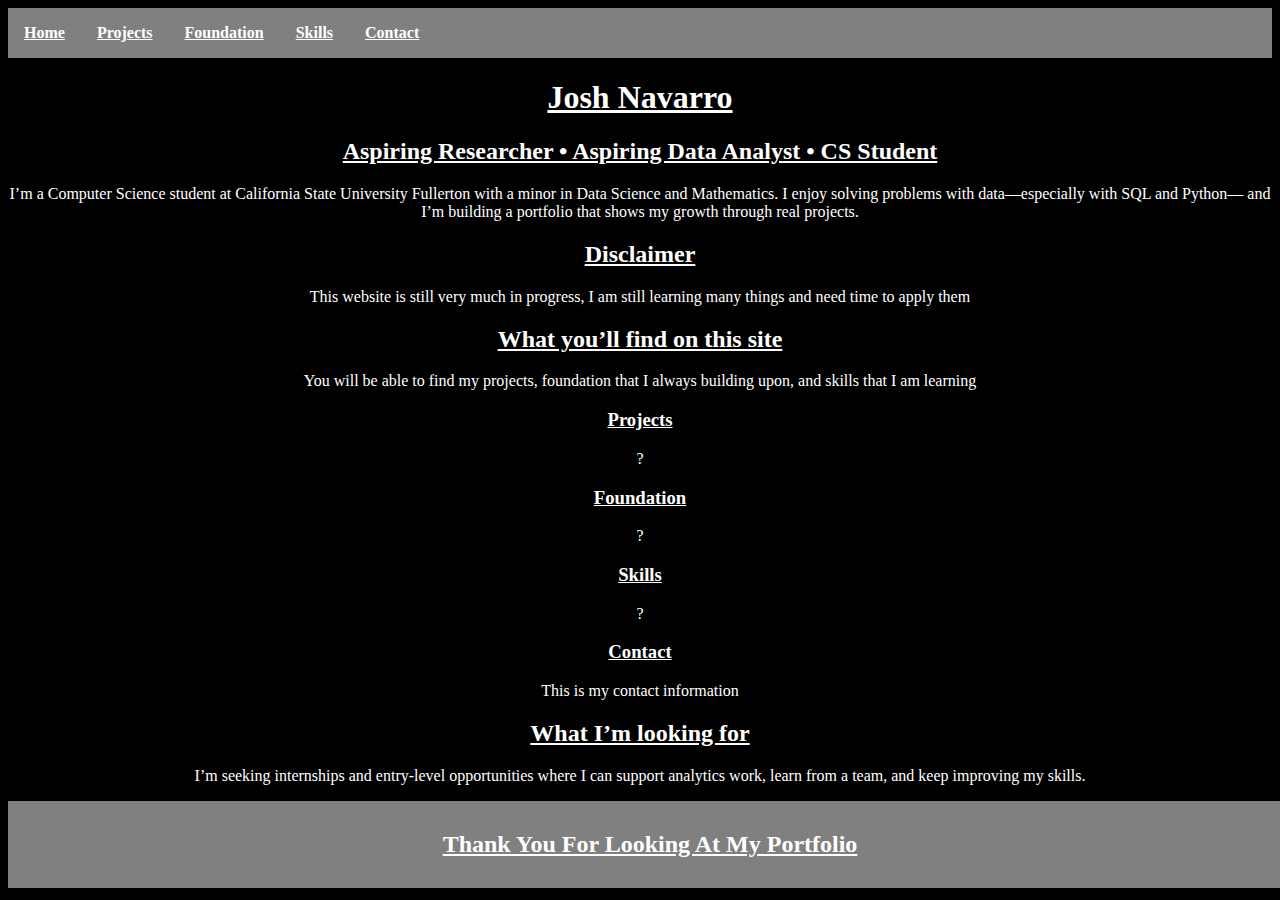
<file: index.html>
<!DOCTYPE html>
<html>
<head>
  <title>Josh Navarro's Portfolio</title>
  <link rel="stylesheet" type="text/css" href="./style.css" />
  <meta name="viewport" content="width=device-width, initial-scale=1" />
</head>

<body>
  <nav>
    <ul class="nav-buttons">
      <li><a href="index.html" class="active">Home</a></li>
      <li><a href="projects.html">Projects</a></li>
      <li><a href="foundation.html">Foundation</a></li>
      <li><a href="skills.html">Skills</a></li>
      <li><a href="contact.html">Contact</a></li>
    </ul>
  </nav>

  <main class="container">
    <section class="hero">
      <h1>Josh Navarro</h1>
      <h2>Aspiring Researcher •  Aspiring Data Analyst • CS Student</h2>
      <p>
        I’m a Computer Science student at California State University Fullerton with a minor in
        Data Science and Mathematics. I enjoy solving problems with data—especially with SQL and Python—
        and I’m building a portfolio that shows my growth through real projects.
      </p>
    </section>

    <section class = "home-section">
      <h2>Disclaimer</h2>
      <p>
        This website is still very much in progress, 
        I am still learning many things 
        and need time to apply them
      </p>
    </section>

    <section class="home-section">
      <h2>What you’ll find on this site</h2>
      <p>
        You will be able to find my projects, 
        foundation that I always building upon, 
        and skills that I am learning
      </p>

      <div class="projects-grid">
        <article class="project-card">
          <h3><a href="projects.html">Projects</a></h3>
          <p>?</p>
        </article>

        <article class="project-card">
          <h3><a href="foundation.html">Foundation</a></h3>
          <p>?</p>
        </article>

        <article class="project-card">
          <h3><a href="skills.html">Skills</a></h3>
          <p>?</p>
        </article>

        <article class = "project-card">
            <h3><a href = "contact.html">Contact</a></h3>
            <p>This is my contact information</p>
        </article>
      </div>
    </section>

    <section class="home-section">
      <h2>What I’m looking for</h2>
      <p>
        I’m seeking internships and entry-level opportunities where I can support analytics work, learn from a team,
        and keep improving my skills.
      </p>
    </section>
  </main>

  <footer>
    <h2>Thank You For Looking At My Portfolio</h2>
  </footer>
</body>
</html>
</file>
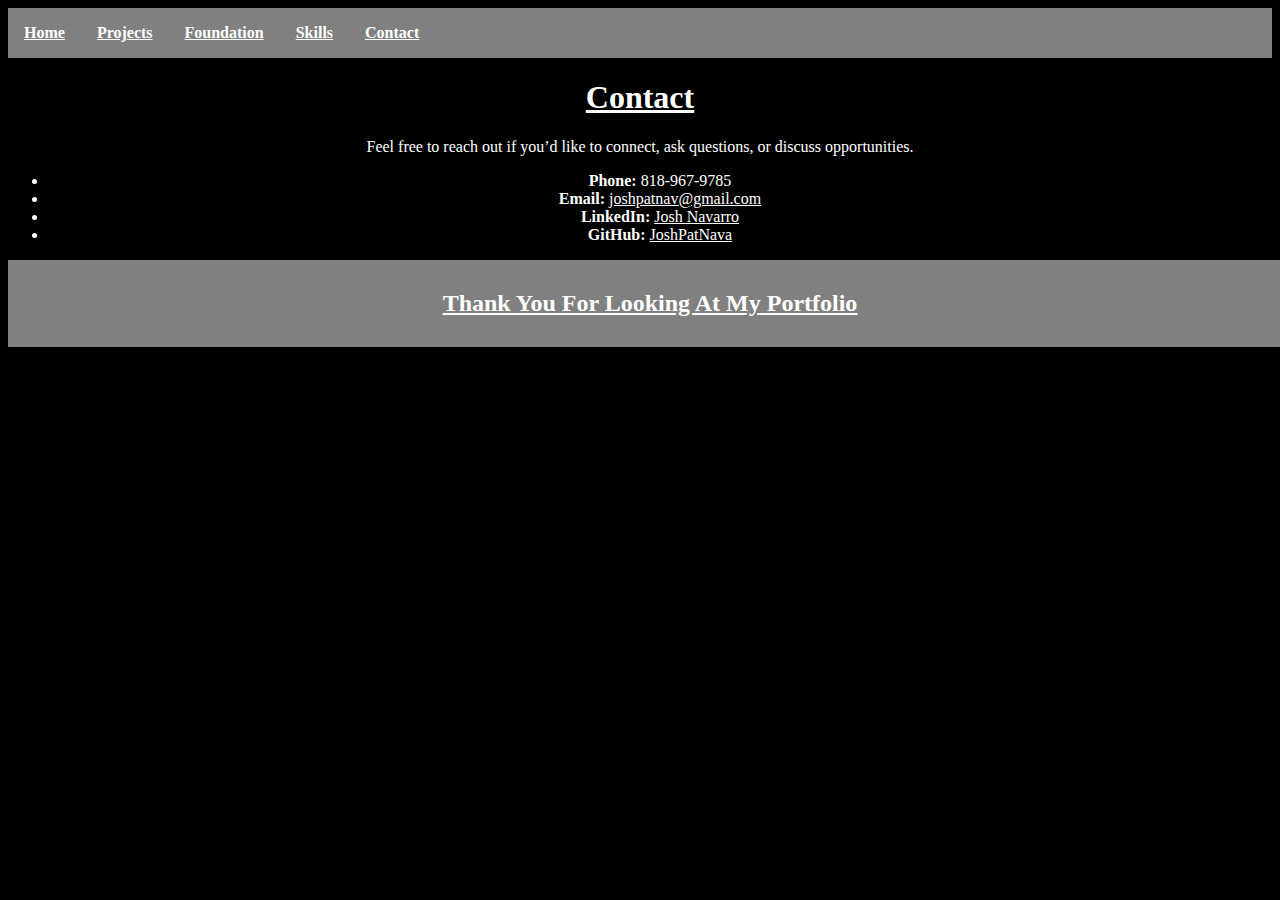
<file: contact.html>
<!DOCTYPE html>
<html>
<head>
  <title>Contact | Josh Navarro</title>
  <link rel="stylesheet" href="./style.css" />
  <meta name="viewport" content="width=device-width, initial-scale=1" />
</head>

<body>
  <nav>
    <ul class="nav-buttons">
      <li><a href="index.html">Home</a></li>
      <li><a href="projects.html">Projects</a></li>
      <li><a href="foundation.html">Foundation</a></li>
      <li><a href="skills.html">Skills</a></li>
      <li><a href="contact.html" class = "active">Contact</a></li>
    </ul>
  </nav>

  <main class="container">
    <section class="hero">
      <h1>Contact</h1>
      <p>
        Feel free to reach out if you’d like to connect, ask questions, or discuss opportunities.
      </p>
    </section>

    <section class="home-section">
      <ul class="contact">
        <li><b>Phone:</b> 818-967-9785</li>
        <li><b>Email:</b> <a href="Email:joshpatnav@gmail.com">joshpatnav@gmail.com</a></li>
        <li>
          <b>LinkedIn:</b>
          <a href="https://www.linkedin.com/in/joshpatnav2005/" target="_blank" rel="noopener">
            Josh Navarro
          </a>
        </li>
        <li>
          <b>GitHub:</b>
          <a href="https://github.com/JoshPatNava" target="_blank" rel="noopener">
            JoshPatNava
          </a>
        </li>
      </ul>
    </section>
  </main>

  <footer>
    <h2>Thank You For Looking At My Portfolio</h2>
  </footer>
</body>
</html>
</file>
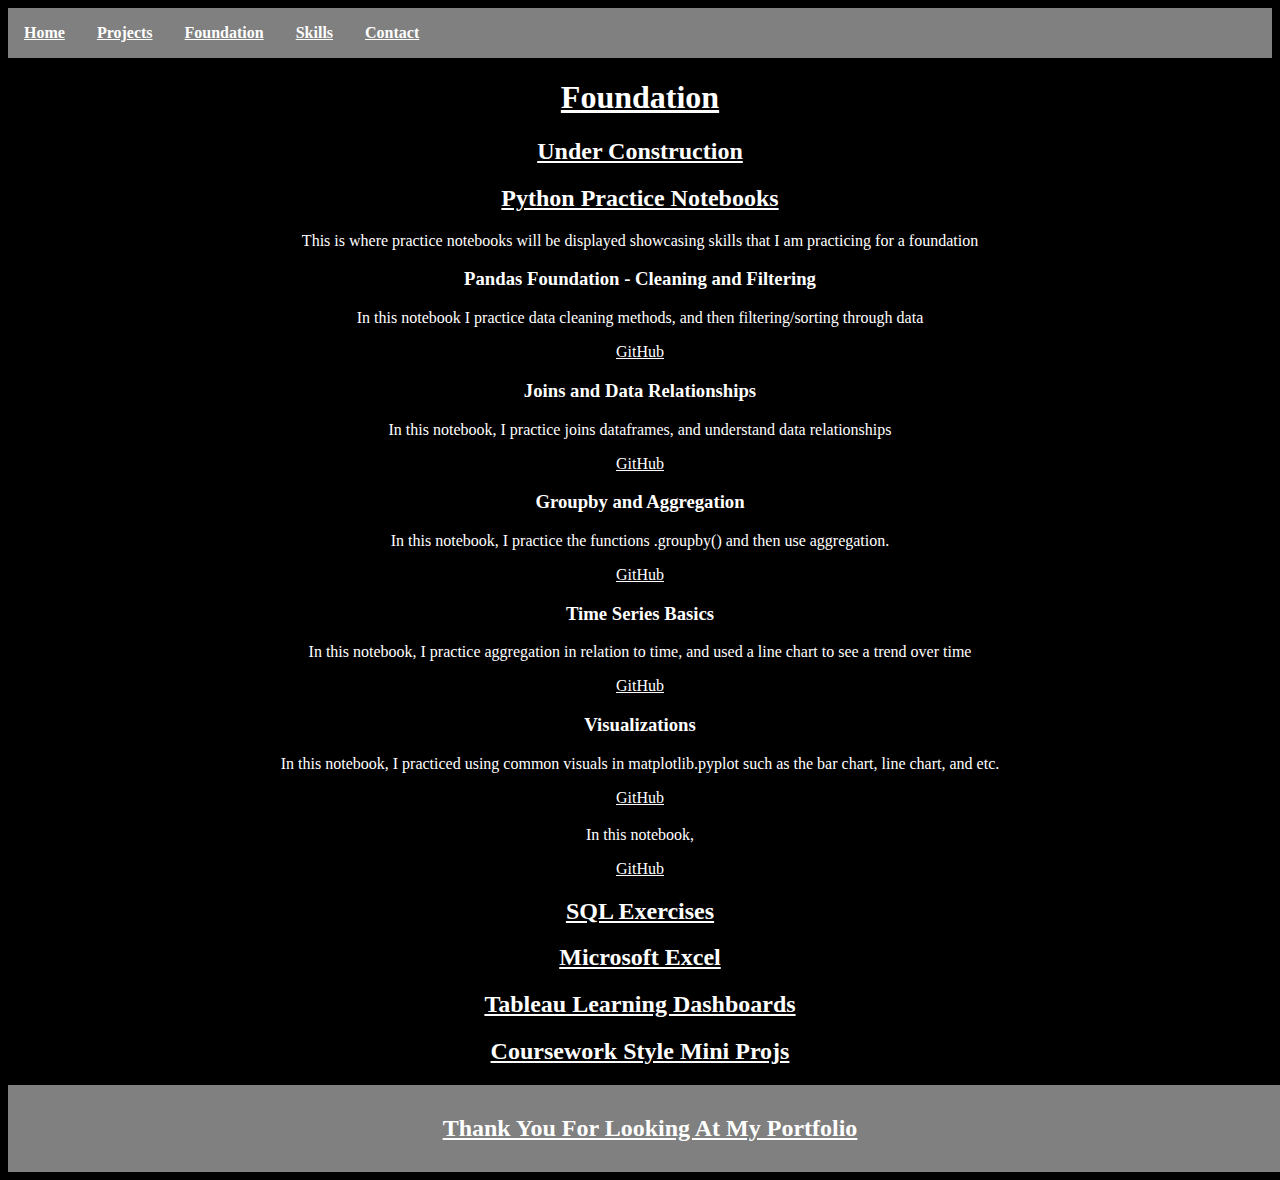
<file: foundation.html>
<!DOCTYPE html>
<html>
<head>
  <title>Foundation | Josh Navarro</title>
  <link rel="stylesheet" href="./style.css" />
  <meta name="viewport" content="width=device-width, initial-scale=1" />
</head>

<body>
  <nav>
    <ul class = "nav-buttons">
      <li><a href="index.html">Home</a></li>
      <li><a href="projects.html">Projects</a></li>
      <li><a href="foundation.html" class = "active">Foundation</a></li>
      <li><a href="skills.html">Skills</a></li>
      <li><a href="contact.html">Contact</a></li>
    </ul>
  </nav>

  <main class="container">
    <h1>Foundation</h1>
    <h2>Under Construction</h2>
    <section class = "home-section">
      <h2>Python Practice Notebooks</h2>
      <p>
        This is where practice notebooks 
        will be displayed showcasing 
        skills that I am practicing for a foundation
      </p>

      <div class = "projects-grid">
        <article class = "project-card">
          <h3>Pandas Foundation - Cleaning and Filtering</h3>
          <p>
            In this notebook I practice data cleaning methods, 
            and then filtering/sorting through data
          </p>
          <div class = "project-links">
            <a href = "https://github.com/JoshPatNava/Pandas-Foundation-Cleaning-Filtering-" target="_blank" rel="noopener">
              GitHub
            </a>
          </div>
        </article>

        <article class = "project-card">
          <h3>Joins and Data Relationships</h3>
          <p>
            In this notebook, I practice joins dataframes, 
            and understand data relationships
          </p>
          <div class = "project-links">
            <a href = "https://github.com/JoshPatNava/Joins-and-Data-Relationship" target="_blank" rel="noopener">
              GitHub
            </a>
          </div>
        </article>

        <article class = "project-card">
          <h3>Groupby and Aggregation</h3>
          <p>
            In this notebook, I practice the functions .groupby()
            and then use aggregation.
          </p>
          <div class = "project-links">
            <a href = "https://github.com/JoshPatNava/Groupby-and-Aggregation" target = "_blank" rel = "noopener">
              GitHub
            </a>
          </div>
        </article>

        <article  class = "project-card">
          <h3>Time Series Basics</h3>
          <p>
            In this notebook, I practice aggregation in relation to time, 
            and used a line chart to see a trend over time
          </p>
          <div class = "project-links">
            <a href = "https://github.com/JoshPatNava/Times-Series-Basics" target = "_blank" rel = "noopener">
              GitHub
            </a>
          </div>
        </article>

        <article class = "project-card">
          <h3>Visualizations</h3>
          <p>
            In this notebook, I practiced using common visuals in matplotlib.pyplot
            such as the bar chart, line chart, and etc.
          </p>
          <div class = "project-links">
            <a href = "https://github.com/JoshPatNava/Visualizations" target = "_blank" rel = "noopener">GitHub</a>
          </div>
        </article>

        <article class = "project-card">
          <h3></h3>
          <p>
            In this notebook, 
          </p>
          <div class = "project-links">
            <a href = "https://github.com/JoshPatNava/Data-Validation-and-Outliers" target = "_blank" rel = "noopener">GitHub</a>
          </div>
        </article>
      </div>
    </section>

    <section class = "home-section">
      <h2>SQL Exercises</h2>
    </section>

    <section class = "home-section">
      <h2>Microsoft Excel</h2>
    </section>

    <section class = "home-section">
      <h2>Tableau Learning Dashboards</h2>
    </section>

    <section class = "home-section">
      <h2>Coursework Style Mini Projs</h2>
    </section>
  </main>
  <footer>
    <h2>Thank You For Looking At My Portfolio</h2>
  </footer>

</body>
</html>
</file>
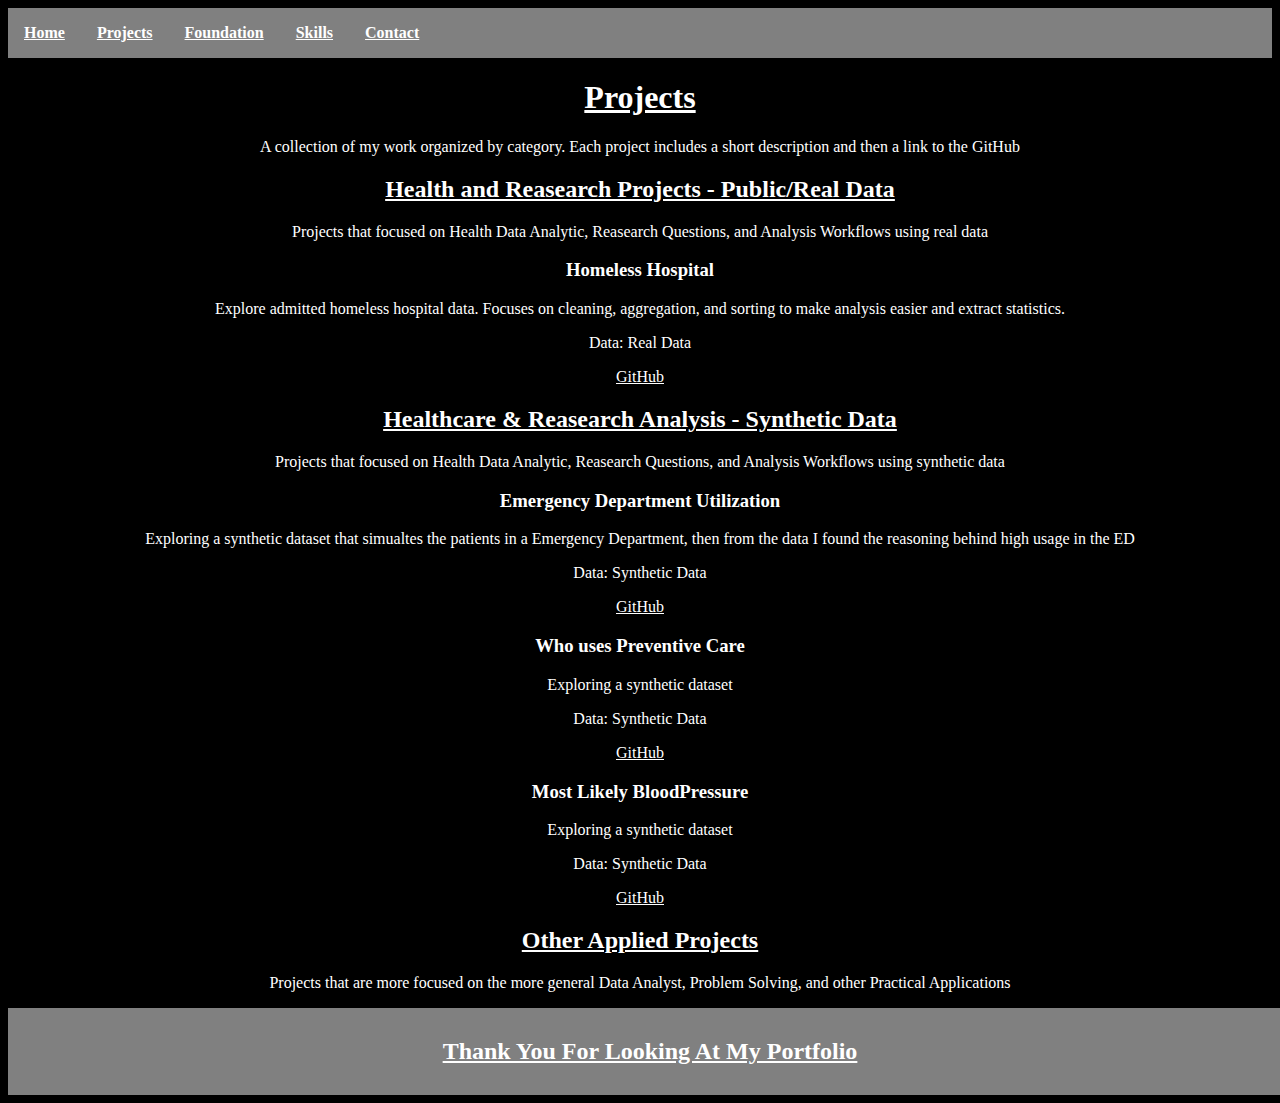
<file: projects.html>
<!DOCTYPE html>
<html>
  <head>
    <title>Projects | Josh Navarro</title>
    <link rel="stylesheet" type="text/css" href="./style.css" />
    <meta name="viewport" content="width=device-width, initial-scale=1" />
  </head>

<body>
  <nav>
    <ul class = "nav-buttons">
      <li><a href="index.html">Home</a></li>
      <li><a href="projects.html" class="active">Projects</a></li>
      <li><a href="foundation.html">Foundation</a></li>
      <li><a href="skills.html">Skills</a></li>
      <li><a href="contact.html">Contact</a></li>
    </ul>
  </nav>

  <main class="container">
    <section class = "hero">
      <h1>Projects</h1>
      <p>
        A collection of my work organized by category. 
        Each project includes a short description 
        and then a link to the GitHub
      </p>
    </section>

    <section class = "home-section">
      <h2>Health and Reasearch Projects - Public/Real Data</h2>
      <p>
        Projects that focused on Health Data Analytic, 
        Reasearch Questions, and Analysis Workflows using real data
      </p>
      <div class="projects-grid">
        <article class="project-card">
          <h3>Homeless Hospital</h3>
          <p>
            Explore admitted homeless hospital data. Focuses on cleaning, aggregation,
            and sorting to make analysis easier and extract statistics.
          </p>
          <p>Data: Real Data</p>
          <div class="project-links">
            <a href="https://github.com/JoshPatNava/Homeless_In_Hospital" target="_blank" rel="noopener">GitHub</a>
          </div>
        </article>
      </div>
    </section>
    <section class = "home-section">
      <h2>Healthcare & Reasearch Analysis - Synthetic Data</h2>
      <p>
        Projects that focused on Health Data Analytic, 
        Reasearch Questions, and Analysis Workflows using synthetic data
      </p>
      <div class = "projects-grid"> 
        <article class = "project-card">
          <h3>Emergency Department Utilization</h3>
          <p>
            Exploring a synthetic dataset that simualtes the patients in a Emergency Department, 
            then from the data I found the reasoning behind high usage in the ED
          </p>
          <p>Data: Synthetic Data</p>
          <div class = "project-links">
            <a href = "https://github.com/JoshPatNava/Understanding-Emergency-Department-Utilization" target="_blank" rel="noopener">GitHub</a>
          </div>
        </article>

        <article class = "project-card">
          <h3>Who uses Preventive Care</h3>
          <p>
            Exploring a synthetic dataset
          </p>
          <p>Data: Synthetic Data</p>
          <div class = "project-links">
            <a href = "https://github.com/JoshPatNava/WhoUsesPreventiveCare" target="_blank" rel="noopener">GitHub</a>
          </div>
        </article>

        <article class = "project-card">
          <h3>Most Likely BloodPressure</h3>
          <p>
            Exploring a synthetic dataset
          </p>
          <p>Data: Synthetic Data</p>
          <div class = "project-links">
            <a href = "https://github.com/JoshPatNava/More_Likely_To_Have_Uncontrolled_BloodPressure" target="_blank" rel="noopener">GitHub</a>
          </div>
        </article>
      </div>
    </section>

    <section class = "home-section">
      <h2>Other Applied Projects</h2>
      <p>
        Projects that are more focused on the more general Data Analyst, 
        Problem Solving, and other Practical Applications
      </p>
      <div class = "projects-grid">

      </div>
    </section>
  </main>

  <footer>
    <h2>Thank You For Looking At My Portfolio</h2>
  </footer>

</body>
</html>
</file>
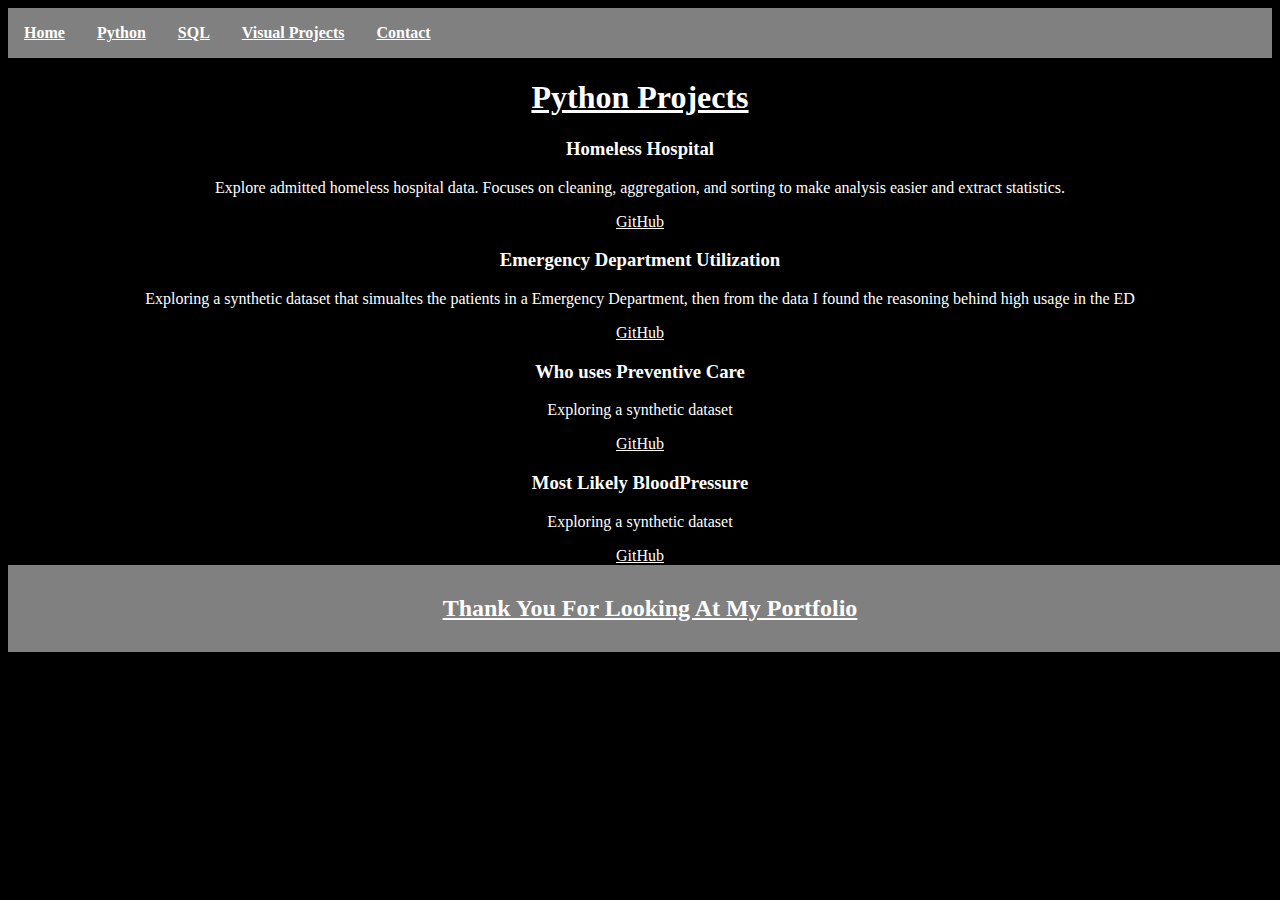
<file: python.html>
<!DOCTYPE html>
<html>
  <head>
    <title>Python Projects | Josh Navarro</title>
    <link rel="stylesheet" type="text/css" href="./style.css" />
    <meta name="viewport" content="width=device-width, initial-scale=1" />
  </head>

<body>
  <nav>
    <ul class = "nav-buttons">
      <li><a href="index.html">Home</a></li>
      <li><a href = "python.html" class = "active">Python</a></li>
      <li><a href="sql.html">SQL</a></li>
      <li><a href="visual.html">Visual Projects</a></li>
      <li><a href="contact.html">Contact</a></li>
    </ul>
  </nav>

  <main class="container">
    <h1>Python Projects</h1>


    <section class="projects-grid">
    <article class="project-card">
      <h3>Homeless Hospital</h3>
      <p>
        Explore admitted homeless hospital data. Focuses on cleaning, aggregation,
        and sorting to make analysis easier and extract statistics.
      </p>
      <div class="project-links">
        <a href="https://github.com/JoshPatNava/Homeless_In_Hospital" target="_blank" rel="noopener">GitHub</a>
      </div>
    </article>

    <article class = "project-card">
      <h3>Emergency Department Utilization</h3>
      <p>
        Exploring a synthetic dataset that simualtes the patients in a Emergency Department, 
        then from the data I found the reasoning behind high usage in the ED
      </p>
      <div class = "project-links">
        <a href = "https://github.com/JoshPatNava/Understanding-Emergency-Department-Utilization" target="_blank" rel="noopener">GitHub</a>
      </div>
    </article>

    <article class = "project-card">
      <h3>Who uses Preventive Care</h3>
      <p>
        Exploring a synthetic dataset
      </p>
      <div class = "project-links">
        <a href = "https://github.com/JoshPatNava/WhoUsesPreventiveCare" target="_blank" rel="noopener">GitHub</a>
      </div>
    </article>

    <article class = "project-card">
      <h3>Most Likely BloodPressure</h3>
      <p>
        Exploring a synthetic dataset
      </p>
      <div class = "project-links">
        <a href = "https://github.com/JoshPatNava/More_Likely_To_Have_Uncontrolled_BloodPressure" target="_blank" rel="noopener">GitHub</a>
      </div>
    </article>
  </section>
  </main>

  <footer>
    <h2>Thank You For Looking At My Portfolio</h2>
  </footer>

</body>
</html>
</file>
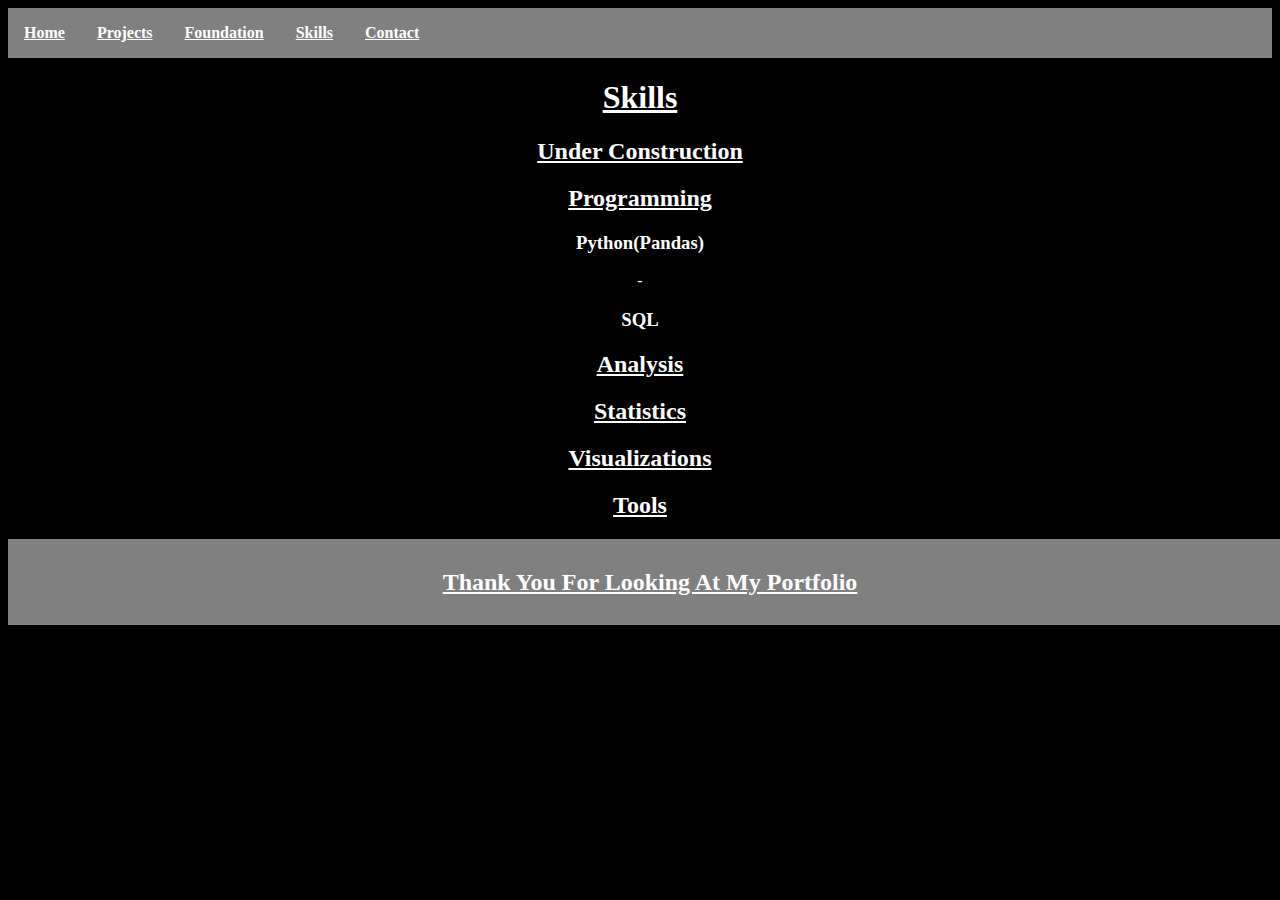
<file: skills.html>
<!DOCTYPE html>
<html>
<head>
  <title>Skills | Josh Navarro</title>
  <link rel="stylesheet" href="./style.css" />
  <meta name="viewport" content="width=device-width, initial-scale=1" />
</head>

<body>
  <nav>
    <ul class = "nav-buttons">
      <li><a href="index.html">Home</a></li>
      <li><a href="projects.html">Projects</a></li>
      <li><a href="foundation.html">Foundation</a></li>
      <li><a href="skills.html" class = "active">Skills</a></li>
      <li><a href="contact.html">Contact</a></li>
    </ul>
  </nav>

  <main class="container">
    <h1>Skills</h1>
    <h2>Under Construction</h2>

    <section class = "home-section">
      <h2>Programming</h2>
      <h3>Python(Pandas)</h3>
      <p>
        - 
      </p>
      <h3>SQL</h3>
    </section>

    <section class = "home-section">
      <h2>Analysis</h2>
    </section>

    <section class = "home-section">
      <h2>Statistics</h2>
    </section>

    <section class = "home-section">
      <h2>Visualizations</h2>
    </section>

    <section class = "home-section">
      <h2>Tools</h2>
    </section>
  </main>
  <footer>
    <h2>Thank You For Looking At My Portfolio</h2>
  </footer>

</body>
</html>
</file>
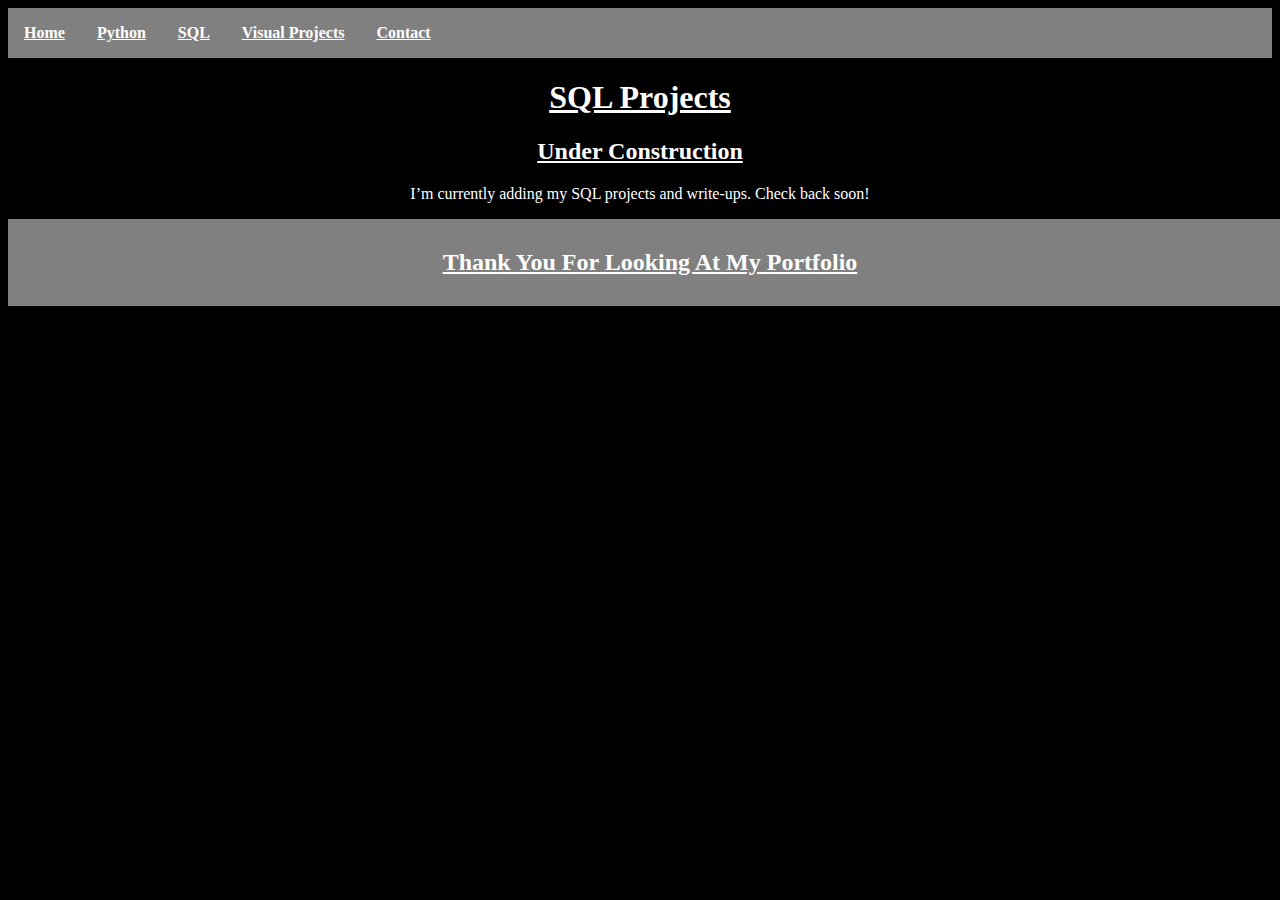
<file: sql.html>
<!DOCTYPE html>
<html>
<head>
  <title>SQL Projects | Josh Navarro</title>
  <link rel="stylesheet" href="./style.css" />
  <meta name="viewport" content="width=device-width, initial-scale=1" />
</head>

<body>
  <nav>
    <ul class = "nav-buttons">
      <li><a href="index.html">Home</a></li>
      <li><a href="python.html">Python</a></li>
      <li><a href = "sql.html" class = "active">SQL</a></li>
      <li><a href="visual.html">Visual Projects</a></li>
      <li><a href="contact.html">Contact</a></li>
    </ul>
  </nav>

  <main class="container">
    <h1>SQL Projects</h1>
    <h2>Under Construction</h2>
    <p>
      I’m currently adding my SQL projects and write-ups. Check back soon!
    </p>
  </main>
  <footer>
    <h2>Thank You For Looking At My Portfolio</h2>
  </footer>

</body>
</html>
</file>
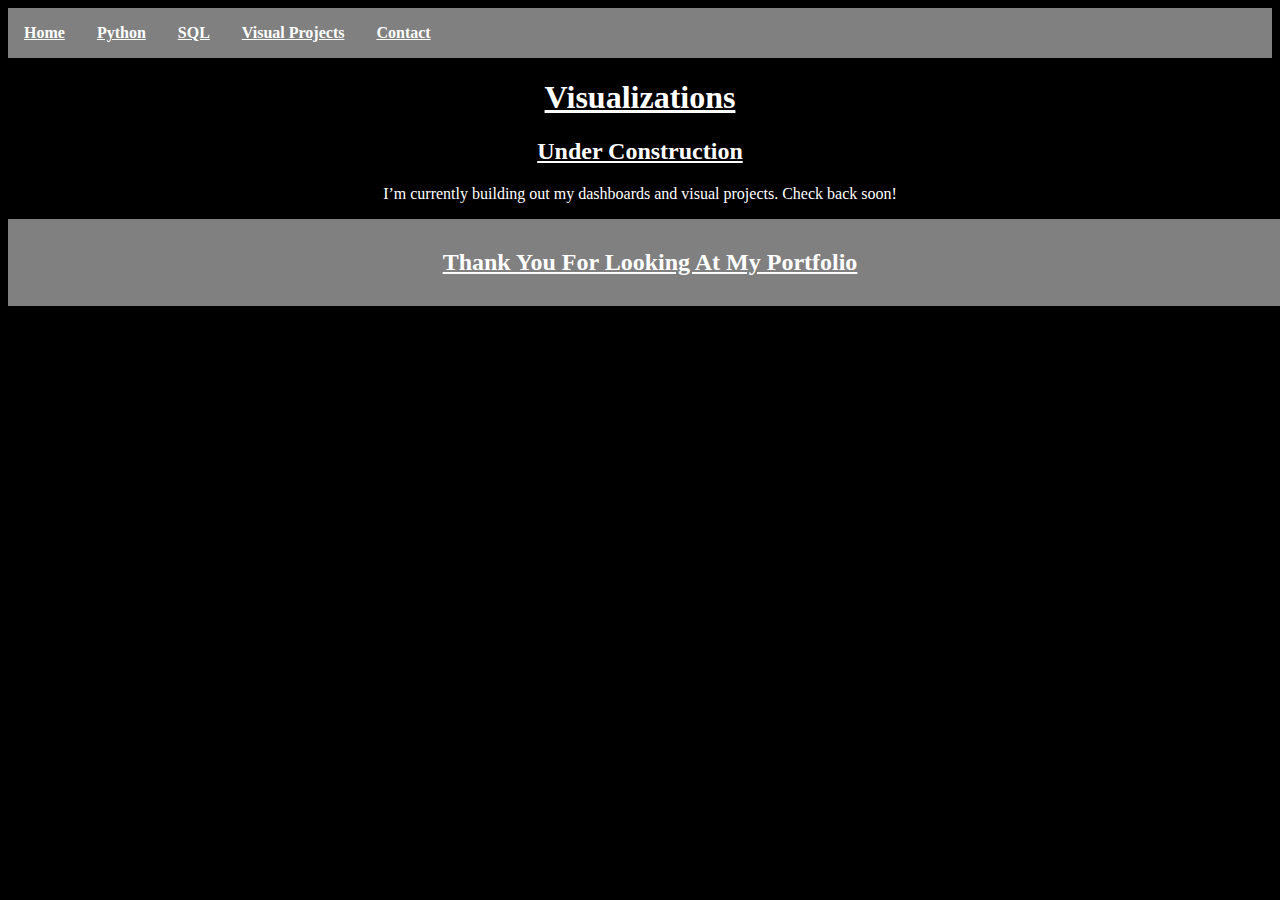
<file: visual.html>
<!DOCTYPE html>
<html>
<head>
  <title>Visualizations | Josh Navarro</title>
  <link rel="stylesheet" href="./style.css" />
  <meta name="viewport" content="width=device-width, initial-scale=1" />
</head>

<body>
  <nav>
    <ul class = "nav-buttons">
      <li><a href="index.html">Home</a></li>
      <li><a href="python.html">Python</a></li>
      <li><a href="sql.html">SQL</a></li>
      <li><a href = "index.html" class = "active">Visual Projects</a></li>
      <li><a href="contact.html">Contact</a></li>
    </ul>
  </nav>

  <main class="container">
    <h1>Visualizations</h1>
    <h2>Under Construction</h2>
    <p>
      I’m currently building out my dashboards and visual projects. Check back soon!
    </p>
  </main>
  <footer>
    <h2>Thank You For Looking At My Portfolio</h2>
  </footer>

</body>
</html>
</file>
<file: style.css>
html {
    scroll-behavior: smooth;
}

h1, h2 {
    text-decoration: underline;
}

nav {
    font-family:'Times New Roman', Times, serif;
    font-weight: bold;
    background-color: gray;
    color: white;
}

nav ul {
    list-style-type: none;
    margin: 0;
    padding: 0;
    overflow: hidden;
}

nav li {
    padding: 16px;
    float: left;
}

body {
    background-color: black;
    font-family: Georgia, 'Times New Roman', Times, serif;
    text-align: center;
    color: white;
}

a {
    color: white;
}

programs {
    text-align: center;
}

programs p {
    width: 40%;
    height: auto;
    display: inline-block;
    text-align: left;
}

.container {
    text-align: center;
}

.container ol {
    display: inline-block;
    text-align: left;
}

intro {
    text-align: center;
}

intro p{
    display:inline-block;
    text-align: left;
    width: 40%;
    height: auto;
}

footer {
    bottom: 0;
    width: 100%;
    background-color: gray; 
    padding: 10px; 
    text-align: center; 
    color: white;
}

contact ul {
    list-style-type: none;
    margin: 0;
    padding: 0;
    overflow: hidden;
}

contact li{
    float: left;
    padding: 16px;
}
</file>
